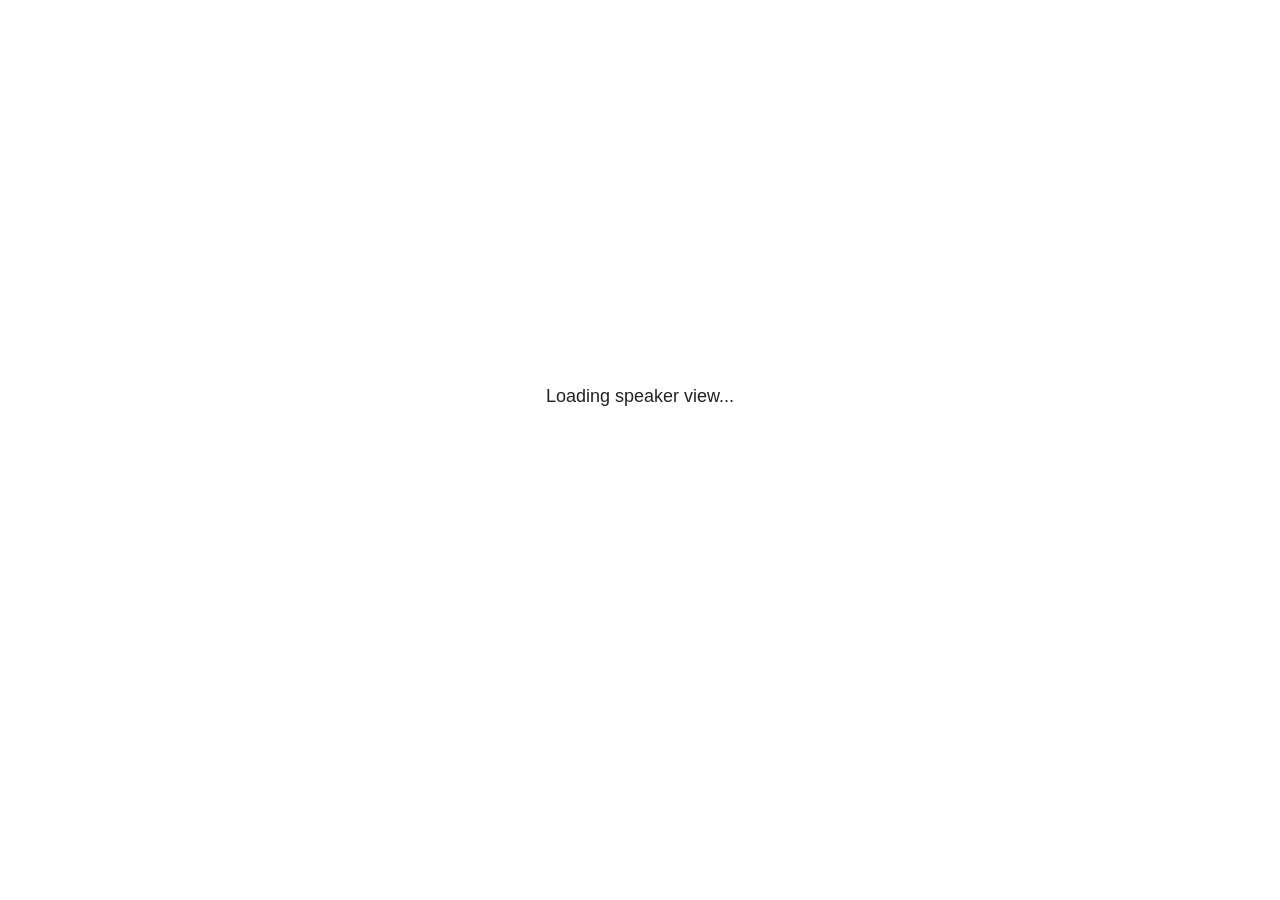
<file: pres_censo_validacion_files/libs/revealjs/plugin/notes/speaker-view.html>
<!--
	NOTE: You need to build the notes plugin after making changes to this file.
-->
<html lang="en">
	<head>
		<meta charset="utf-8">

		<title>reveal.js - Speaker View</title>

		<style>
			body {
				font-family: Helvetica;
				font-size: 18px;
			}

			#current-slide,
			#upcoming-slide,
			#speaker-controls {
				padding: 6px;
				box-sizing: border-box;
				-moz-box-sizing: border-box;
			}

			#current-slide iframe,
			#upcoming-slide iframe {
				width: 100%;
				height: 100%;
				border: 1px solid #ddd;
			}

			#current-slide .label,
			#upcoming-slide .label {
				position: absolute;
				top: 10px;
				left: 10px;
				z-index: 2;
			}

			#connection-status {
				position: absolute;
				top: 0;
				left: 0;
				width: 100%;
				height: 100%;
				z-index: 20;
				padding: 30% 20% 20% 20%;
				font-size: 18px;
				color: #222;
				background: #fff;
				text-align: center;
				box-sizing: border-box;
				line-height: 1.4;
			}

			.overlay-element {
				height: 34px;
				line-height: 34px;
				padding: 0 10px;
				text-shadow: none;
				background: rgba( 220, 220, 220, 0.8 );
				color: #222;
				font-size: 14px;
			}

			.overlay-element.interactive:hover {
				background: rgba( 220, 220, 220, 1 );
			}

			#current-slide {
				position: absolute;
				width: 60%;
				height: 100%;
				top: 0;
				left: 0;
				padding-right: 0;
			}

			#upcoming-slide {
				position: absolute;
				width: 40%;
				height: 40%;
				right: 0;
				top: 0;
			}

			/* Speaker controls */
			#speaker-controls {
				position: absolute;
				top: 40%;
				right: 0;
				width: 40%;
				height: 60%;
				overflow: auto;
				font-size: 18px;
			}

				.speaker-controls-time.hidden,
				.speaker-controls-notes.hidden {
					display: none;
				}

				.speaker-controls-time .label,
				.speaker-controls-pace .label,
				.speaker-controls-notes .label {
					text-transform: uppercase;
					font-weight: normal;
					font-size: 0.66em;
					color: #666;
					margin: 0;
				}

				.speaker-controls-time, .speaker-controls-pace {
					border-bottom: 1px solid rgba( 200, 200, 200, 0.5 );
					margin-bottom: 10px;
					padding: 10px 16px;
					padding-bottom: 20px;
					cursor: pointer;
				}

				.speaker-controls-time .reset-button {
					opacity: 0;
					float: right;
					color: #666;
					text-decoration: none;
				}
				.speaker-controls-time:hover .reset-button {
					opacity: 1;
				}

				.speaker-controls-time .timer,
				.speaker-controls-time .clock {
					width: 50%;
				}

				.speaker-controls-time .timer,
				.speaker-controls-time .clock,
				.speaker-controls-time .pacing .hours-value,
				.speaker-controls-time .pacing .minutes-value,
				.speaker-controls-time .pacing .seconds-value {
					font-size: 1.9em;
				}

				.speaker-controls-time .timer {
					float: left;
				}

				.speaker-controls-time .clock {
					float: right;
					text-align: right;
				}

				.speaker-controls-time span.mute {
					opacity: 0.3;
				}

				.speaker-controls-time .pacing-title {
					margin-top: 5px;
				}

				.speaker-controls-time .pacing.ahead {
					color: blue;
				}

				.speaker-controls-time .pacing.on-track {
					color: green;
				}

				.speaker-controls-time .pacing.behind {
					color: red;
				}

				.speaker-controls-notes {
					padding: 10px 16px;
				}

				.speaker-controls-notes .value {
					margin-top: 5px;
					line-height: 1.4;
					font-size: 1.2em;
				}

			/* Layout selector */
			#speaker-layout {
				position: absolute;
				top: 10px;
				right: 10px;
				color: #222;
				z-index: 10;
			}
				#speaker-layout select {
					position: absolute;
					width: 100%;
					height: 100%;
					top: 0;
					left: 0;
					border: 0;
					box-shadow: 0;
					cursor: pointer;
					opacity: 0;

					font-size: 1em;
					background-color: transparent;

					-moz-appearance: none;
					-webkit-appearance: none;
					-webkit-tap-highlight-color: rgba(0, 0, 0, 0);
				}

				#speaker-layout select:focus {
					outline: none;
					box-shadow: none;
				}

			.clear {
				clear: both;
			}

			/* Speaker layout: Wide */
			body[data-speaker-layout="wide"] #current-slide,
			body[data-speaker-layout="wide"] #upcoming-slide {
				width: 50%;
				height: 45%;
				padding: 6px;
			}

			body[data-speaker-layout="wide"] #current-slide {
				top: 0;
				left: 0;
			}

			body[data-speaker-layout="wide"] #upcoming-slide {
				top: 0;
				left: 50%;
			}

			body[data-speaker-layout="wide"] #speaker-controls {
				top: 45%;
				left: 0;
				width: 100%;
				height: 50%;
				font-size: 1.25em;
			}

			/* Speaker layout: Tall */
			body[data-speaker-layout="tall"] #current-slide,
			body[data-speaker-layout="tall"] #upcoming-slide {
				width: 45%;
				height: 50%;
				padding: 6px;
			}

			body[data-speaker-layout="tall"] #current-slide {
				top: 0;
				left: 0;
			}

			body[data-speaker-layout="tall"] #upcoming-slide {
				top: 50%;
				left: 0;
			}

			body[data-speaker-layout="tall"] #speaker-controls {
				padding-top: 40px;
				top: 0;
				left: 45%;
				width: 55%;
				height: 100%;
				font-size: 1.25em;
			}

			/* Speaker layout: Notes only */
			body[data-speaker-layout="notes-only"] #current-slide,
			body[data-speaker-layout="notes-only"] #upcoming-slide {
				display: none;
			}

			body[data-speaker-layout="notes-only"] #speaker-controls {
				padding-top: 40px;
				top: 0;
				left: 0;
				width: 100%;
				height: 100%;
				font-size: 1.25em;
			}

			@media screen and (max-width: 1080px) {
				body[data-speaker-layout="default"] #speaker-controls {
					font-size: 16px;
				}
			}

			@media screen and (max-width: 900px) {
				body[data-speaker-layout="default"] #speaker-controls {
					font-size: 14px;
				}
			}

			@media screen and (max-width: 800px) {
				body[data-speaker-layout="default"] #speaker-controls {
					font-size: 12px;
				}
			}

		</style>
	</head>

	<body>

		<div id="connection-status">Loading speaker view...</div>

		<div id="current-slide"></div>
		<div id="upcoming-slide"><span class="overlay-element label">Upcoming</span></div>
		<div id="speaker-controls">
			<div class="speaker-controls-time">
				<h4 class="label">Time <span class="reset-button">Click to Reset</span></h4>
				<div class="clock">
					<span class="clock-value">0:00 AM</span>
				</div>
				<div class="timer">
					<span class="hours-value">00</span><span class="minutes-value">:00</span><span class="seconds-value">:00</span>
				</div>
				<div class="clear"></div>

				<h4 class="label pacing-title" style="display: none">Pacing – Time to finish current slide</h4>
				<div class="pacing" style="display: none">
					<span class="hours-value">00</span><span class="minutes-value">:00</span><span class="seconds-value">:00</span>
				</div>
			</div>

			<div class="speaker-controls-notes hidden">
				<h4 class="label">Notes</h4>
				<div class="value"></div>
			</div>
		</div>
		<div id="speaker-layout" class="overlay-element interactive">
			<span class="speaker-layout-label"></span>
			<select class="speaker-layout-dropdown"></select>
		</div>

		<script>

			(function() {

				var notes,
					notesValue,
					currentState,
					currentSlide,
					upcomingSlide,
					layoutLabel,
					layoutDropdown,
					pendingCalls = {},
					lastRevealApiCallId = 0,
					connected = false,
					whitelistedWindows = [window.opener];

				var SPEAKER_LAYOUTS = {
					'default': 'Default',
					'wide': 'Wide',
					'tall': 'Tall',
					'notes-only': 'Notes only'
				};

				setupLayout();

				var connectionStatus = document.querySelector( '#connection-status' );
				var connectionTimeout = setTimeout( function() {
					connectionStatus.innerHTML = 'Error connecting to main window.<br>Please try closing and reopening the speaker view.';
				}, 5000 );
;
				window.addEventListener( 'message', function( event ) {

					// Validate the origin of this message to prevent XSS
					if( window.location.origin !== event.origin && whitelistedWindows.indexOf( event.source ) === -1 ) {
						return;
					}

					clearTimeout( connectionTimeout );
					connectionStatus.style.display = 'none';

					var data = JSON.parse( event.data );

					// The overview mode is only useful to the reveal.js instance
					// where navigation occurs so we don't sync it
					if( data.state ) delete data.state.overview;

					// Messages sent by the notes plugin inside of the main window
					if( data && data.namespace === 'reveal-notes' ) {
						if( data.type === 'connect' ) {
							handleConnectMessage( data );
						}
						else if( data.type === 'state' ) {
							handleStateMessage( data );
						}
						else if( data.type === 'return' ) {
							pendingCalls[data.callId](data.result);
							delete pendingCalls[data.callId];
						}
					}
					// Messages sent by the reveal.js inside of the current slide preview
					else if( data && data.namespace === 'reveal' ) {
						if( /ready/.test( data.eventName ) ) {
							// Send a message back to notify that the handshake is complete
							window.opener.postMessage( JSON.stringify({ namespace: 'reveal-notes', type: 'connected'} ), '*' );
						}
						else if( /slidechanged|fragmentshown|fragmenthidden|paused|resumed/.test( data.eventName ) && currentState !== JSON.stringify( data.state ) ) {

							dispatchStateToMainWindow( data.state );

						}
					}

				} );

				/**
				 * Updates the presentation in the main window to match the state
				 * of the presentation in the notes window.
				 */
				const dispatchStateToMainWindow = debounce(( state ) => {
					window.opener.postMessage( JSON.stringify({ method: 'setState', args: [ state ]} ), '*' );
				}, 500);

				/**
				 * Asynchronously calls the Reveal.js API of the main frame.
				 */
				function callRevealApi( methodName, methodArguments, callback ) {

					var callId = ++lastRevealApiCallId;
					pendingCalls[callId] = callback;
					window.opener.postMessage( JSON.stringify( {
						namespace: 'reveal-notes',
						type: 'call',
						callId: callId,
						methodName: methodName,
						arguments: methodArguments
					} ), '*' );

				}

				/**
				 * Called when the main window is trying to establish a
				 * connection.
				 */
				function handleConnectMessage( data ) {

					if( connected === false ) {
						connected = true;

						setupIframes( data );
						setupKeyboard();
						setupNotes();
						setupTimer();
						setupHeartbeat();
					}

				}

				/**
				 * Called when the main window sends an updated state.
				 */
				function handleStateMessage( data ) {

					// Store the most recently set state to avoid circular loops
					// applying the same state
					currentState = JSON.stringify( data.state );

					// No need for updating the notes in case of fragment changes
					if ( data.notes ) {
						notes.classList.remove( 'hidden' );
						notesValue.style.whiteSpace = data.whitespace;
						if( data.markdown ) {
							notesValue.innerHTML = marked( data.notes );
						}
						else {
							notesValue.innerHTML = data.notes;
						}
					}
					else {
						notes.classList.add( 'hidden' );
					}

					// Update the note slides
					currentSlide.contentWindow.postMessage( JSON.stringify({ method: 'setState', args: [ data.state ] }), '*' );
					upcomingSlide.contentWindow.postMessage( JSON.stringify({ method: 'setState', args: [ data.state ] }), '*' );
					upcomingSlide.contentWindow.postMessage( JSON.stringify({ method: 'next' }), '*' );

				}

				// Limit to max one state update per X ms
				handleStateMessage = debounce( handleStateMessage, 200 );

				/**
				 * Forward keyboard events to the current slide window.
				 * This enables keyboard events to work even if focus
				 * isn't set on the current slide iframe.
				 *
				 * Block F5 default handling, it reloads and disconnects
				 * the speaker notes window.
				 */
				function setupKeyboard() {

					document.addEventListener( 'keydown', function( event ) {
						if( event.keyCode === 116 || ( event.metaKey && event.keyCode === 82 ) ) {
							event.preventDefault();
							return false;
						}
						currentSlide.contentWindow.postMessage( JSON.stringify({ method: 'triggerKey', args: [ event.keyCode ] }), '*' );
					} );

				}

				/**
				 * Creates the preview iframes.
				 */
				function setupIframes( data ) {

					var params = [
						'receiver',
						'progress=false',
						'history=false',
						'transition=none',
						'autoSlide=0',
						'backgroundTransition=none'
					].join( '&' );

					var urlSeparator = /\?/.test(data.url) ? '&' : '?';
					var hash = '#/' + data.state.indexh + '/' + data.state.indexv;
					var currentURL = data.url + urlSeparator + params + '&postMessageEvents=true' + hash;
					var upcomingURL = data.url + urlSeparator + params + '&controls=false' + hash;

					currentSlide = document.createElement( 'iframe' );
					currentSlide.setAttribute( 'width', 1280 );
					currentSlide.setAttribute( 'height', 1024 );
					currentSlide.setAttribute( 'src', currentURL );
					document.querySelector( '#current-slide' ).appendChild( currentSlide );

					upcomingSlide = document.createElement( 'iframe' );
					upcomingSlide.setAttribute( 'width', 640 );
					upcomingSlide.setAttribute( 'height', 512 );
					upcomingSlide.setAttribute( 'src', upcomingURL );
					document.querySelector( '#upcoming-slide' ).appendChild( upcomingSlide );

					whitelistedWindows.push( currentSlide.contentWindow, upcomingSlide.contentWindow );

				}

				/**
				 * Setup the notes UI.
				 */
				function setupNotes() {

					notes = document.querySelector( '.speaker-controls-notes' );
					notesValue = document.querySelector( '.speaker-controls-notes .value' );

				}

				/**
				 * We send out a heartbeat at all times to ensure we can
				 * reconnect with the main presentation window after reloads.
				 */
				function setupHeartbeat() {

					setInterval( () => {
						window.opener.postMessage( JSON.stringify({ namespace: 'reveal-notes', type: 'heartbeat'} ), '*' );
					}, 1000 );

				}

				function getTimings( callback ) {

					callRevealApi( 'getSlidesAttributes', [], function ( slideAttributes ) {
						callRevealApi( 'getConfig', [], function ( config ) {
							var totalTime = config.totalTime;
							var minTimePerSlide = config.minimumTimePerSlide || 0;
							var defaultTiming = config.defaultTiming;
							if ((defaultTiming == null) && (totalTime == null)) {
								callback(null);
								return;
							}
							// Setting totalTime overrides defaultTiming
							if (totalTime) {
								defaultTiming = 0;
							}
							var timings = [];
							for ( var i in slideAttributes ) {
								var slide = slideAttributes[ i ];
								var timing = defaultTiming;
								if( slide.hasOwnProperty( 'data-timing' )) {
									var t = slide[ 'data-timing' ];
									timing = parseInt(t);
									if( isNaN(timing) ) {
										console.warn("Could not parse timing '" + t + "' of slide " + i + "; using default of " + defaultTiming);
										timing = defaultTiming;
									}
								}
								timings.push(timing);
							}
							if ( totalTime ) {
								// After we've allocated time to individual slides, we summarize it and
								// subtract it from the total time
								var remainingTime = totalTime - timings.reduce( function(a, b) { return a + b; }, 0 );
								// The remaining time is divided by the number of slides that have 0 seconds
								// allocated at the moment, giving the average time-per-slide on the remaining slides
								var remainingSlides = (timings.filter( function(x) { return x == 0 }) ).length
								var timePerSlide = Math.round( remainingTime / remainingSlides, 0 )
								// And now we replace every zero-value timing with that average
								timings = timings.map( function(x) { return (x==0 ? timePerSlide : x) } );
							}
							var slidesUnderMinimum = timings.filter( function(x) { return (x < minTimePerSlide) } ).length
							if ( slidesUnderMinimum ) {
								message = "The pacing time for " + slidesUnderMinimum + " slide(s) is under the configured minimum of " + minTimePerSlide + " seconds. Check the data-timing attribute on individual slides, or consider increasing the totalTime or minimumTimePerSlide configuration options (or removing some slides).";
								alert(message);
							}
							callback( timings );
						} );
					} );

				}

				/**
				 * Return the number of seconds allocated for presenting
				 * all slides up to and including this one.
				 */
				function getTimeAllocated( timings, callback ) {

					callRevealApi( 'getSlidePastCount', [], function ( currentSlide ) {
						var allocated = 0;
						for (var i in timings.slice(0, currentSlide + 1)) {
							allocated += timings[i];
						}
						callback( allocated );
					} );

				}

				/**
				 * Create the timer and clock and start updating them
				 * at an interval.
				 */
				function setupTimer() {

					var start = new Date(),
					timeEl = document.querySelector( '.speaker-controls-time' ),
					clockEl = timeEl.querySelector( '.clock-value' ),
					hoursEl = timeEl.querySelector( '.hours-value' ),
					minutesEl = timeEl.querySelector( '.minutes-value' ),
					secondsEl = timeEl.querySelector( '.seconds-value' ),
					pacingTitleEl = timeEl.querySelector( '.pacing-title' ),
					pacingEl = timeEl.querySelector( '.pacing' ),
					pacingHoursEl = pacingEl.querySelector( '.hours-value' ),
					pacingMinutesEl = pacingEl.querySelector( '.minutes-value' ),
					pacingSecondsEl = pacingEl.querySelector( '.seconds-value' );

					var timings = null;
					getTimings( function ( _timings ) {

						timings = _timings;
						if (_timings !== null) {
							pacingTitleEl.style.removeProperty('display');
							pacingEl.style.removeProperty('display');
						}

						// Update once directly
						_updateTimer();

						// Then update every second
						setInterval( _updateTimer, 1000 );

					} );


					function _resetTimer() {

						if (timings == null) {
							start = new Date();
							_updateTimer();
						}
						else {
							// Reset timer to beginning of current slide
							getTimeAllocated( timings, function ( slideEndTimingSeconds ) {
								var slideEndTiming = slideEndTimingSeconds * 1000;
								callRevealApi( 'getSlidePastCount', [], function ( currentSlide ) {
									var currentSlideTiming = timings[currentSlide] * 1000;
									var previousSlidesTiming = slideEndTiming - currentSlideTiming;
									var now = new Date();
									start = new Date(now.getTime() - previousSlidesTiming);
									_updateTimer();
								} );
							} );
						}

					}

					timeEl.addEventListener( 'click', function() {
						_resetTimer();
						return false;
					} );

					function _displayTime( hrEl, minEl, secEl, time) {

						var sign = Math.sign(time) == -1 ? "-" : "";
						time = Math.abs(Math.round(time / 1000));
						var seconds = time % 60;
						var minutes = Math.floor( time / 60 ) % 60 ;
						var hours = Math.floor( time / ( 60 * 60 )) ;
						hrEl.innerHTML = sign + zeroPadInteger( hours );
						if (hours == 0) {
							hrEl.classList.add( 'mute' );
						}
						else {
							hrEl.classList.remove( 'mute' );
						}
						minEl.innerHTML = ':' + zeroPadInteger( minutes );
						if (hours == 0 && minutes == 0) {
							minEl.classList.add( 'mute' );
						}
						else {
							minEl.classList.remove( 'mute' );
						}
						secEl.innerHTML = ':' + zeroPadInteger( seconds );
					}

					function _updateTimer() {

						var diff, hours, minutes, seconds,
						now = new Date();

						diff = now.getTime() - start.getTime();

						clockEl.innerHTML = now.toLocaleTimeString( 'en-US', { hour12: true, hour: '2-digit', minute:'2-digit' } );
						_displayTime( hoursEl, minutesEl, secondsEl, diff );
						if (timings !== null) {
							_updatePacing(diff);
						}

					}

					function _updatePacing(diff) {

						getTimeAllocated( timings, function ( slideEndTimingSeconds ) {
							var slideEndTiming = slideEndTimingSeconds * 1000;

							callRevealApi( 'getSlidePastCount', [], function ( currentSlide ) {
								var currentSlideTiming = timings[currentSlide] * 1000;
								var timeLeftCurrentSlide = slideEndTiming - diff;
								if (timeLeftCurrentSlide < 0) {
									pacingEl.className = 'pacing behind';
								}
								else if (timeLeftCurrentSlide < currentSlideTiming) {
									pacingEl.className = 'pacing on-track';
								}
								else {
									pacingEl.className = 'pacing ahead';
								}
								_displayTime( pacingHoursEl, pacingMinutesEl, pacingSecondsEl, timeLeftCurrentSlide );
							} );
						} );
					}

				}

				/**
				 * Sets up the speaker view layout and layout selector.
				 */
				function setupLayout() {

					layoutDropdown = document.querySelector( '.speaker-layout-dropdown' );
					layoutLabel = document.querySelector( '.speaker-layout-label' );

					// Render the list of available layouts
					for( var id in SPEAKER_LAYOUTS ) {
						var option = document.createElement( 'option' );
						option.setAttribute( 'value', id );
						option.textContent = SPEAKER_LAYOUTS[ id ];
						layoutDropdown.appendChild( option );
					}

					// Monitor the dropdown for changes
					layoutDropdown.addEventListener( 'change', function( event ) {

						setLayout( layoutDropdown.value );

					}, false );

					// Restore any currently persisted layout
					setLayout( getLayout() );

				}

				/**
				 * Sets a new speaker view layout. The layout is persisted
				 * in local storage.
				 */
				function setLayout( value ) {

					var title = SPEAKER_LAYOUTS[ value ];

					layoutLabel.innerHTML = 'Layout' + ( title ? ( ': ' + title ) : '' );
					layoutDropdown.value = value;

					document.body.setAttribute( 'data-speaker-layout', value );

					// Persist locally
					if( supportsLocalStorage() ) {
						window.localStorage.setItem( 'reveal-speaker-layout', value );
					}

				}

				/**
				 * Returns the ID of the most recently set speaker layout
				 * or our default layout if none has been set.
				 */
				function getLayout() {

					if( supportsLocalStorage() ) {
						var layout = window.localStorage.getItem( 'reveal-speaker-layout' );
						if( layout ) {
							return layout;
						}
					}

					// Default to the first record in the layouts hash
					for( var id in SPEAKER_LAYOUTS ) {
						return id;
					}

				}

				function supportsLocalStorage() {

					try {
						localStorage.setItem('test', 'test');
						localStorage.removeItem('test');
						return true;
					}
					catch( e ) {
						return false;
					}

				}

				function zeroPadInteger( num ) {

					var str = '00' + parseInt( num );
					return str.substring( str.length - 2 );

				}

				/**
				 * Limits the frequency at which a function can be called.
				 */
				function debounce( fn, ms ) {

					var lastTime = 0,
						timeout;

					return function() {

						var args = arguments;
						var context = this;

						clearTimeout( timeout );

						var timeSinceLastCall = Date.now() - lastTime;
						if( timeSinceLastCall > ms ) {
							fn.apply( context, args );
							lastTime = Date.now();
						}
						else {
							timeout = setTimeout( function() {
								fn.apply( context, args );
								lastTime = Date.now();
							}, ms - timeSinceLastCall );
						}

					}

				}

			})();

		</script>
	</body>
</html>
</file>
